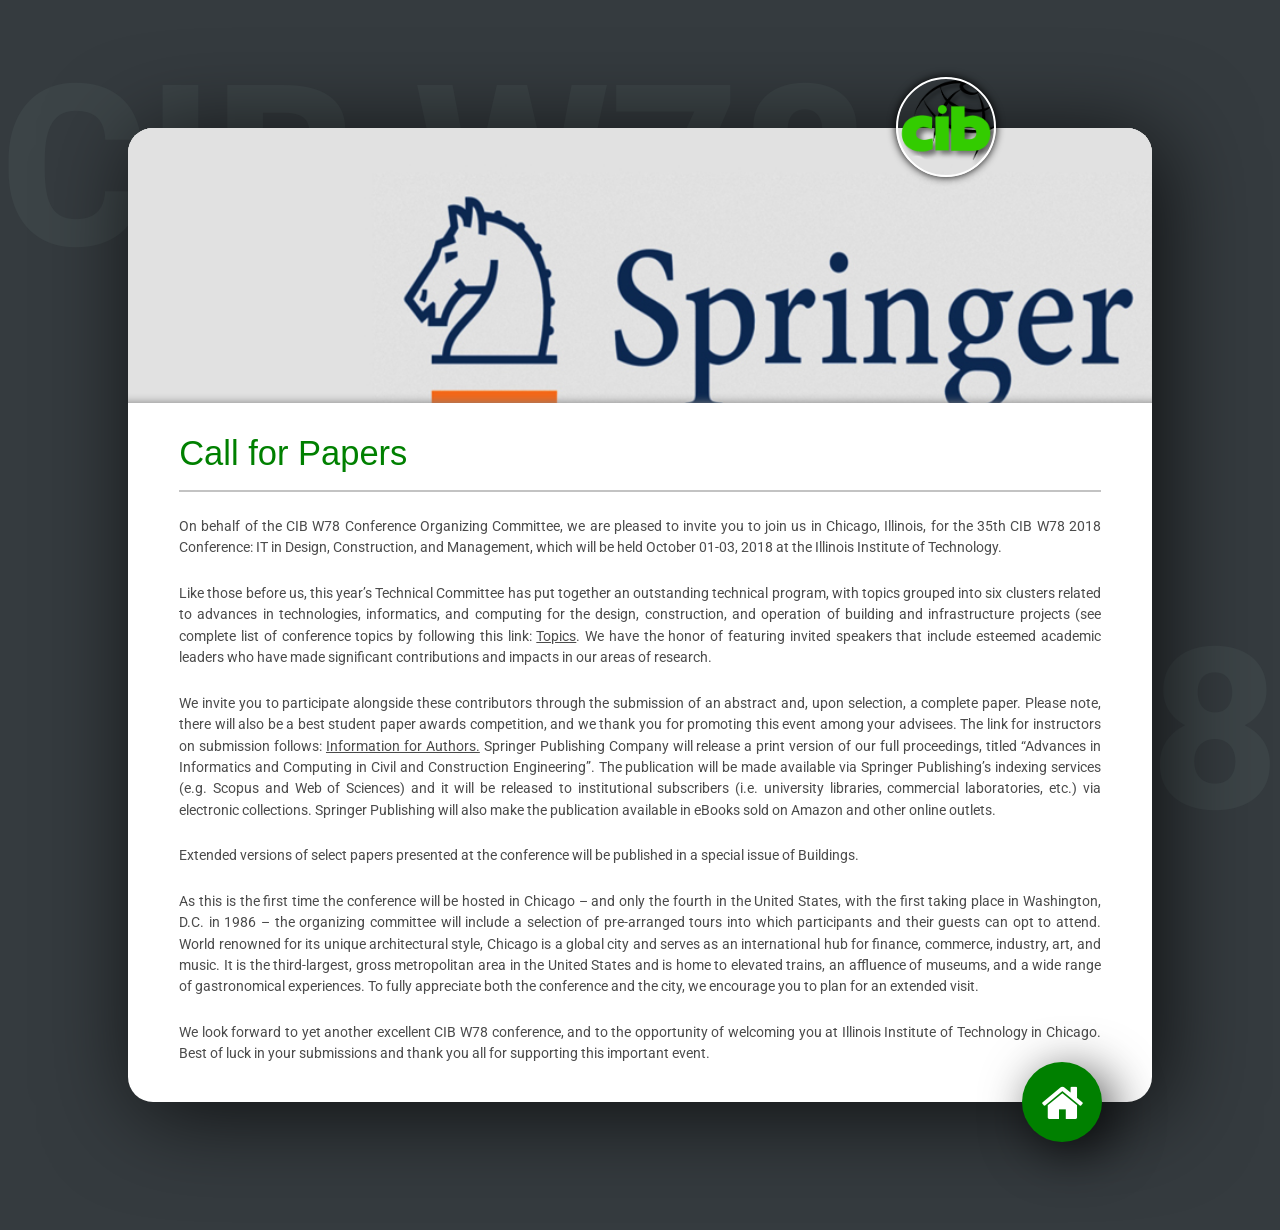
<file: call.html>
<!DOCTYPE html>
<html lang="en">

<head>

    <meta charset="utf-8">
    <meta name="viewport" content="width=device-width, initial-scale=1, shrink-to-fit=no">
    <meta name="description" content="">
    <meta name="author" content="">

    <title>CIB,2018 - Chicago, Illinois</title>

    <!-- Bootstrap core CSS -->
    <link rel="stylesheet" href="https://www.w3schools.com/w3css/4/w3.css">
     <link rel="icon" type="image/gif" href="assets/images/cib_logo.png" />

    <!--<link rel="stylesheet" href="https://maxcdn.bootstrapcdn.com/bootstrap/3.3.7/css/bootstrap.min.css">-->
    <!--<script src="https://ajax.googleapis.com/ajax/libs/jquery/3.2.1/jquery.min.js"></script>-->
    <!--<script src="https://maxcdn.bootstrapcdn.com/bootstrap/3.3.7/js/bootstrap.min.js"></script>-->

    <!-- Custom styles for this template -->
    <link rel="stylesheet" href="https://stackpath.bootstrapcdn.com/font-awesome/4.7.0/css/font-awesome.min.css">
    <link href="assets/css/call.css" rel="stylesheet">

</head>
<body>

<div class="fond"> <span class="s1 w3-animate-left">CIB W78</span><span class="s2 w3-animate-right">2018</span></div>
<div class="card w3-animate-zoom">
<a href="index.html"><div id="profile_pic"></div></a>
<div id="head"> <div id="slideshow"></div></div>

  <div class="left_text text-success"><h1>Call for Papers</h1>

    <div class="separator"></div>
   <div class="w3-animate-bottom">

    <p>On behalf of the CIB W78 Conference Organizing Committee, we are pleased to invite
you to join us in Chicago, Illinois, for the 35th CIB W78 2018 Conference: IT in
Design, Construction, and Management, which will be held October 01-03, 2018 at the
Illinois Institute of Technology.</p>
<p>Like those before us, this year’s Technical Committee has put together an outstanding
technical program, with topics grouped into six clusters related to advances in
technologies, informatics, and computing for the design, construction, and operation of
building and infrastructure projects (see complete list of conference topics by following
this link: <a href="topics.html">Topics</a>. We have the honor of featuring invited speakers that include esteemed
academic leaders who have made significant contributions and impacts in our areas of
research.</p>
<p>We invite you to participate alongside these contributors through the submission of an
abstract and, upon selection, a complete paper. Please note, there will also be a best
student paper awards competition, and we thank you for promoting this event among
your advisees. The link for instructors on submission follows: <a href="Info_author.html">Information for Authors.</a>
Springer Publishing Company will release a print version of our full proceedings, titled
“Advances in Informatics and Computing in Civil and Construction Engineering”. The publication will be made available via Springer Publishing’s
indexing services (e.g. Scopus and Web of Sciences) and it will be released to institutional subscribers (i.e. university
libraries, commercial laboratories, etc.) via electronic collections. Springer Publishing
will also make the publication available in eBooks sold on Amazon and other online
outlets.</p>
<p>Extended versions of select papers presented at the conference will be published in a
special issue of Buildings.</p>
<p>As this is the first time the conference will be hosted in Chicago – and only the fourth in
the United States, with the first taking place in Washington, D.C. in 1986 – the
organizing committee will include a selection of pre-arranged tours into which
participants and their guests can opt to attend. World renowned for its unique
architectural style, Chicago is a global city and serves as an international hub for
finance, commerce, industry, art, and music. It is the third-largest, gross metropolitan
area in the United States and is home to elevated trains, an affluence of museums, and
a wide range of gastronomical experiences. To fully appreciate both the conference and
the city, we encourage you to plan for an extended visit.</p>
<p>We look forward to yet another excellent CIB W78 conference, and to the opportunity of
welcoming you at Illinois Institute of Technology in Chicago. Best of luck in your
submissions and thank you all for supporting this important event.</p>
<br>

</div>
 </div>
  <a href="index.html"><div class="fab"><i class="fa fa-home fa-3x"> </i></div></a>
</div>

</body>
</file>
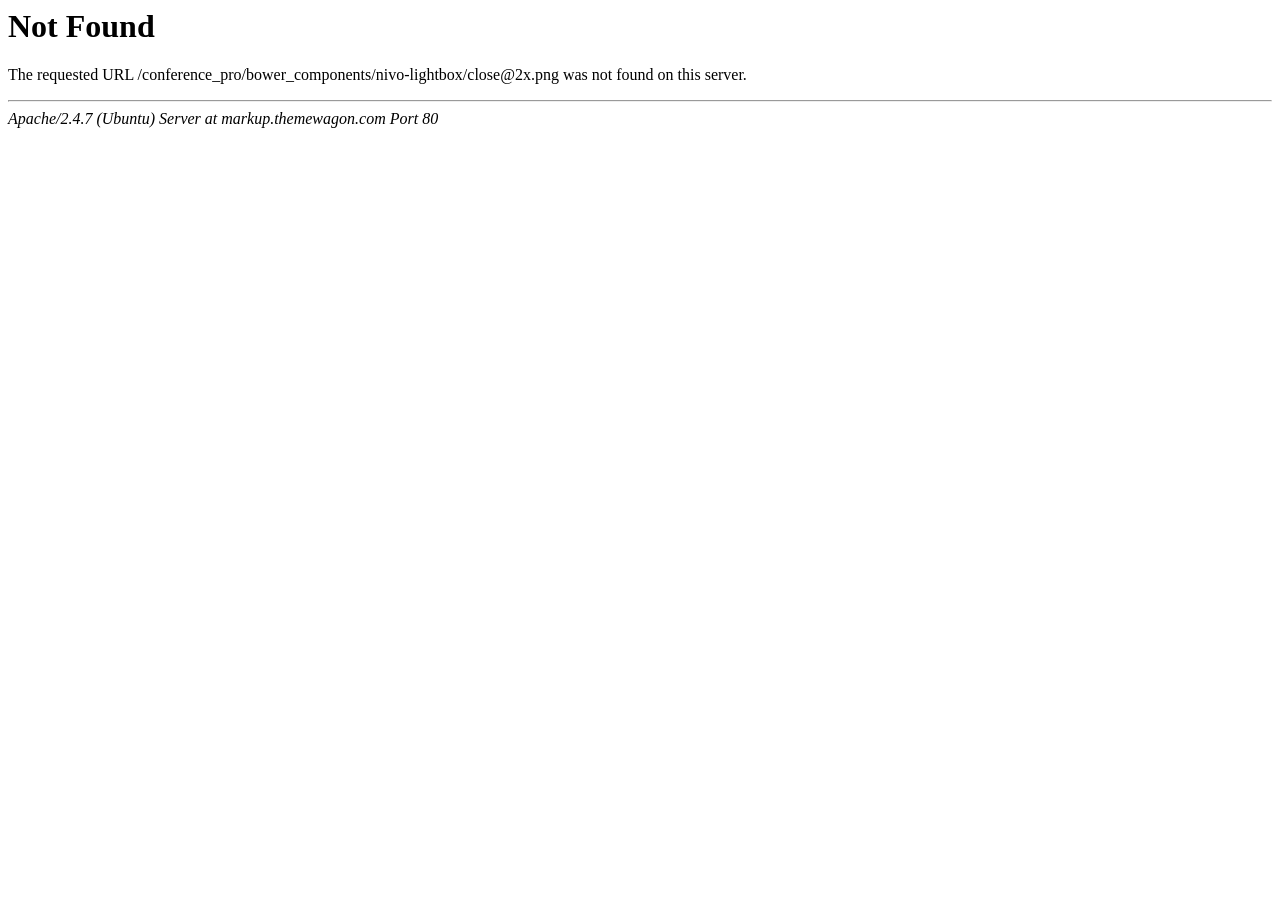
<file: bower_components/nivo-lightbox/close@2x.html>
<!DOCTYPE HTML PUBLIC "-//IETF//DTD HTML 2.0//EN">
<html><head>
<title>404 Not Found</title>
</head><body>
<h1>Not Found</h1>
<p>The requested URL /conference_pro/bower_components/nivo-lightbox/close@2x.png was not found on this server.</p>
<hr>
<address>Apache/2.4.7 (Ubuntu) Server at markup.themewagon.com Port 80</address>
</body></html>
</file>
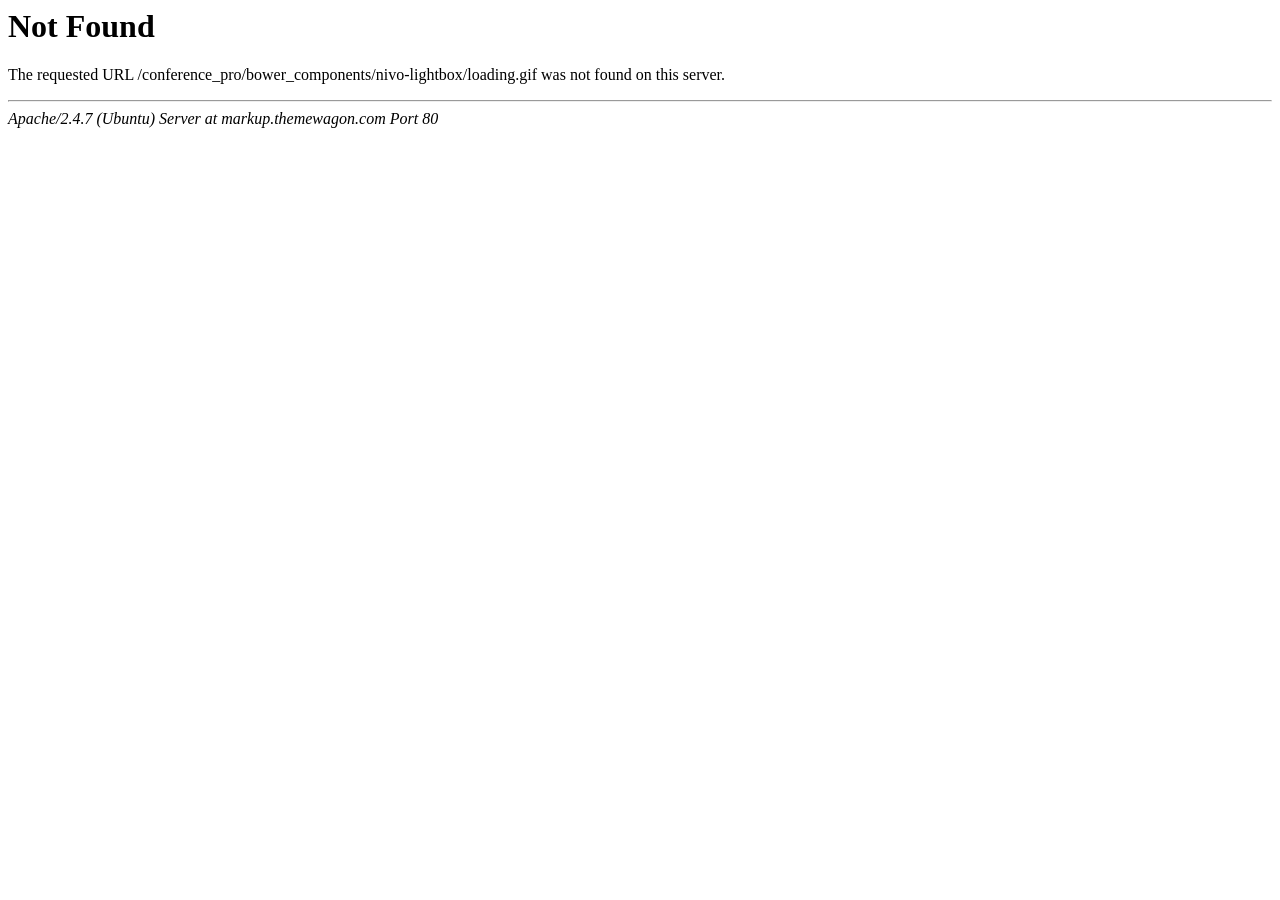
<file: bower_components/nivo-lightbox/loading.html>
<!DOCTYPE HTML PUBLIC "-//IETF//DTD HTML 2.0//EN">
<html><head>
<title>404 Not Found</title>
</head><body>
<h1>Not Found</h1>
<p>The requested URL /conference_pro/bower_components/nivo-lightbox/loading.gif was not found on this server.</p>
<hr>
<address>Apache/2.4.7 (Ubuntu) Server at markup.themewagon.com Port 80</address>
</body></html>
</file>
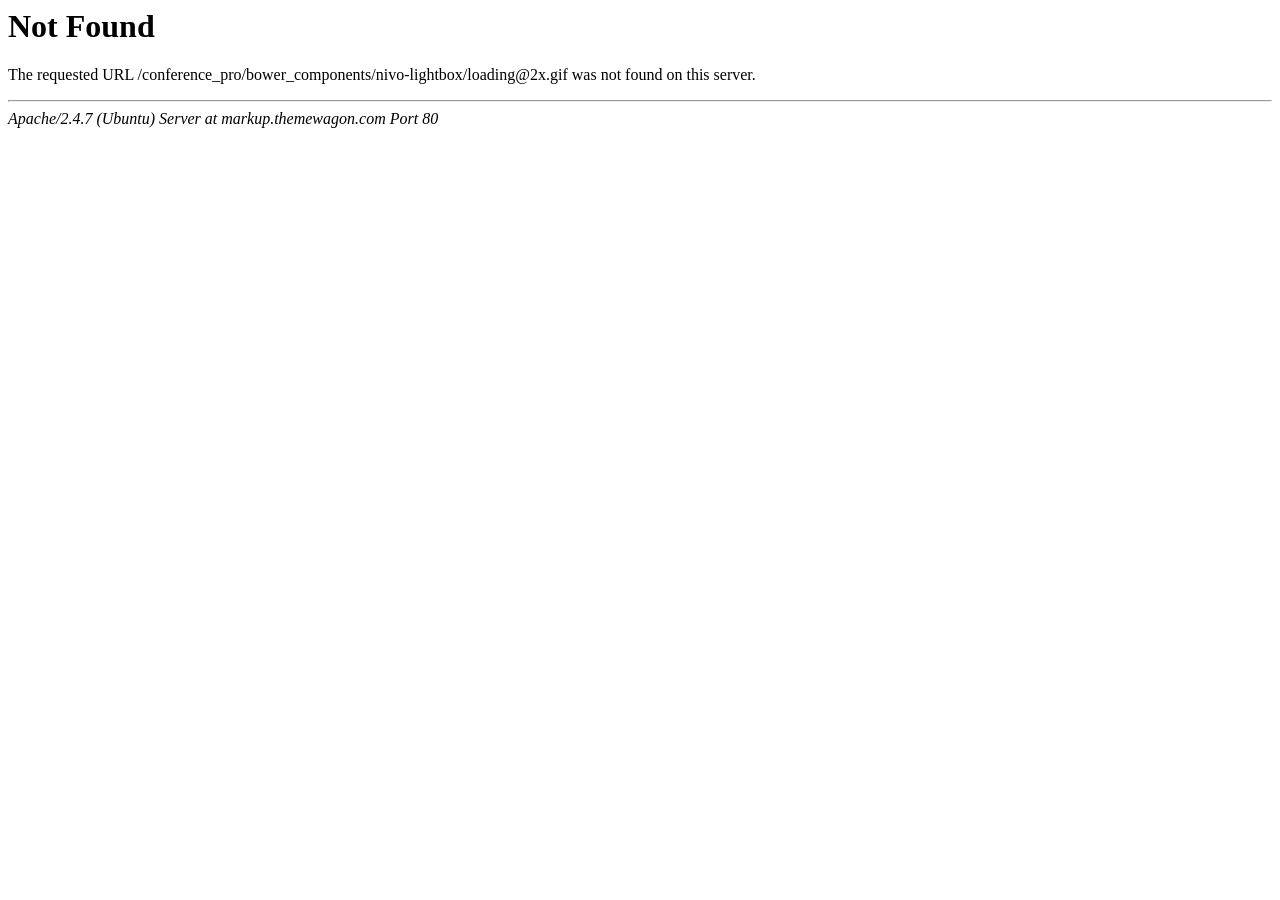
<file: bower_components/nivo-lightbox/loading@2x.html>
<!DOCTYPE HTML PUBLIC "-//IETF//DTD HTML 2.0//EN">
<html><head>
<title>404 Not Found</title>
</head><body>
<h1>Not Found</h1>
<p>The requested URL /conference_pro/bower_components/nivo-lightbox/loading@2x.gif was not found on this server.</p>
<hr>
<address>Apache/2.4.7 (Ubuntu) Server at markup.themewagon.com Port 80</address>
</body></html>
</file>
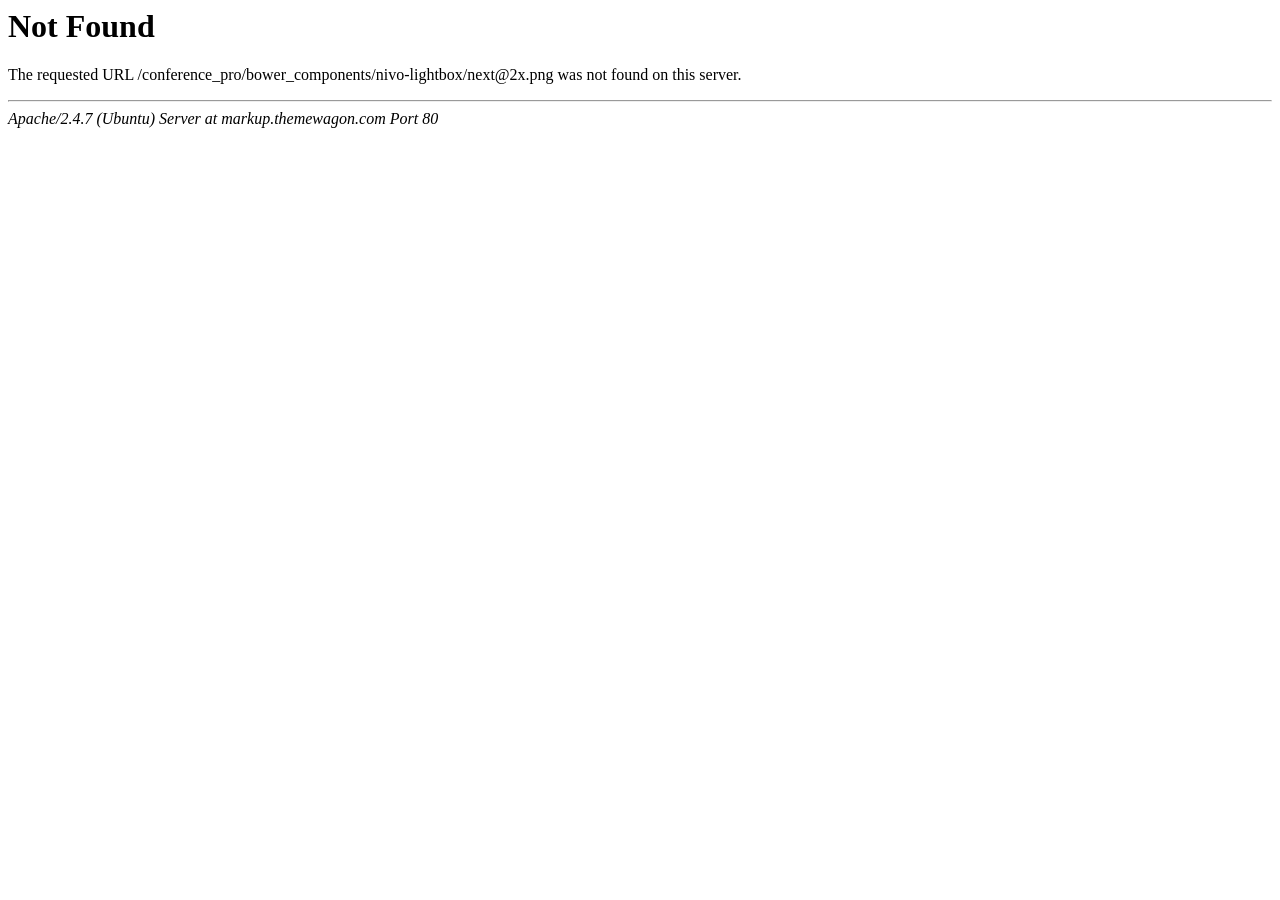
<file: bower_components/nivo-lightbox/next@2x.html>
<!DOCTYPE HTML PUBLIC "-//IETF//DTD HTML 2.0//EN">
<html><head>
<title>404 Not Found</title>
</head><body>
<h1>Not Found</h1>
<p>The requested URL /conference_pro/bower_components/nivo-lightbox/next@2x.png was not found on this server.</p>
<hr>
<address>Apache/2.4.7 (Ubuntu) Server at markup.themewagon.com Port 80</address>
</body></html>
</file>
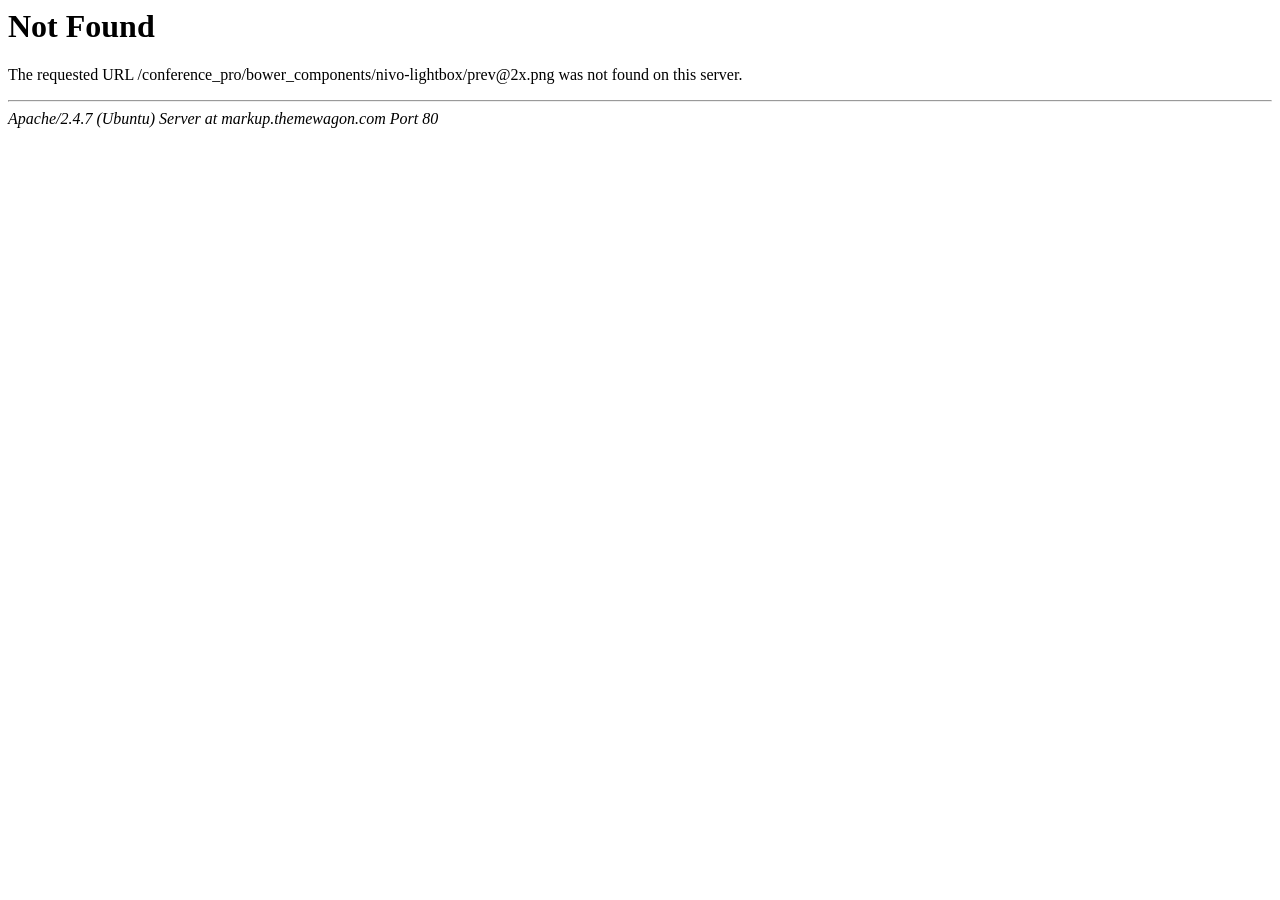
<file: bower_components/nivo-lightbox/prev@2x.html>
<!DOCTYPE HTML PUBLIC "-//IETF//DTD HTML 2.0//EN">
<html><head>
<title>404 Not Found</title>
</head><body>
<h1>Not Found</h1>
<p>The requested URL /conference_pro/bower_components/nivo-lightbox/prev@2x.png was not found on this server.</p>
<hr>
<address>Apache/2.4.7 (Ubuntu) Server at markup.themewagon.com Port 80</address>
</body></html>
</file>
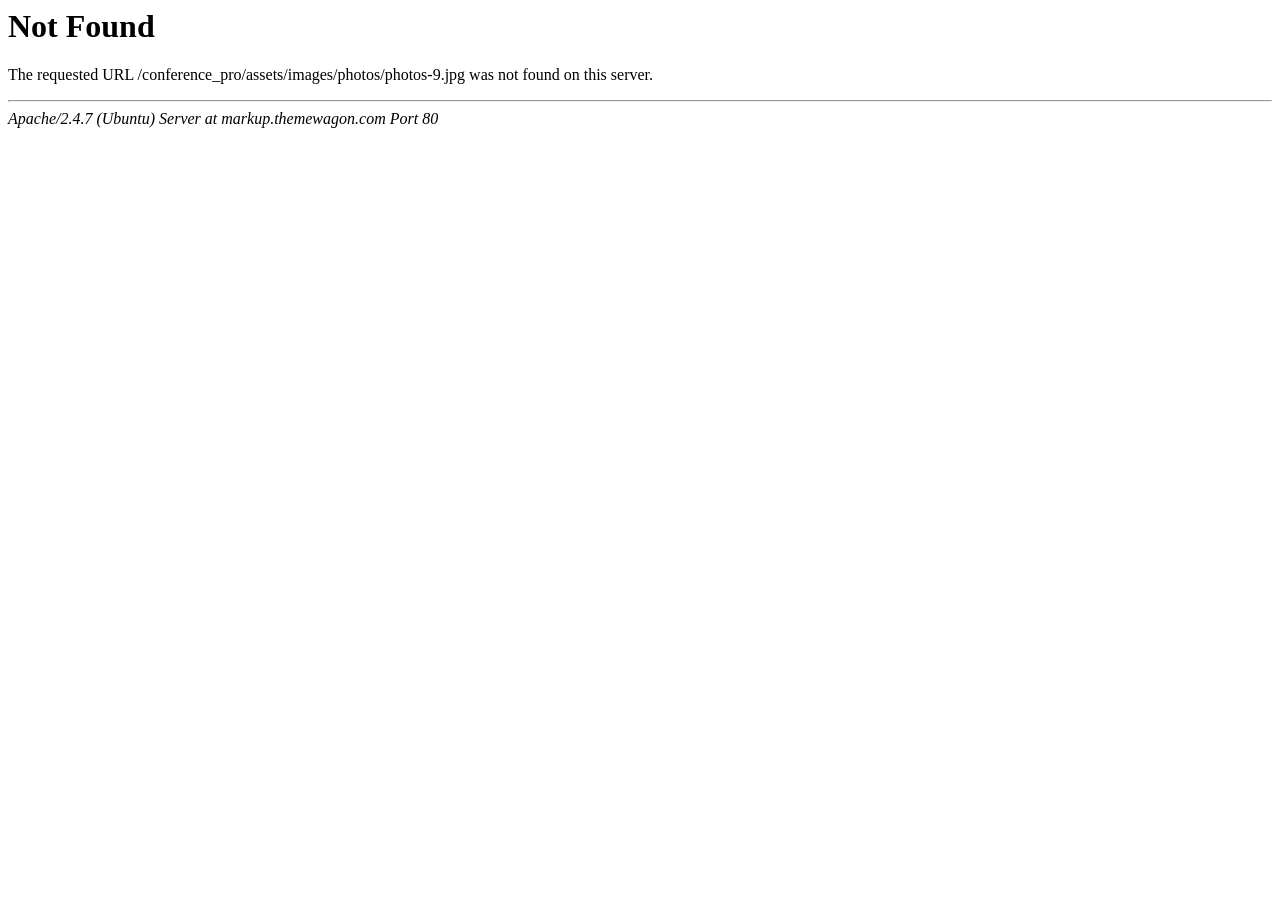
<file: assets/images/photos/photos-9.html>
<!DOCTYPE HTML PUBLIC "-//IETF//DTD HTML 2.0//EN">
<html><head>
<title>404 Not Found</title>
</head><body>
<h1>Not Found</h1>
<p>The requested URL /conference_pro/assets/images/photos/photos-9.jpg was not found on this server.</p>
<hr>
<address>Apache/2.4.7 (Ubuntu) Server at markup.themewagon.com Port 80</address>
</body></html>
</file>
<file: assets/css/call.css>
@import url(https://fonts.googleapis.com/css?family=Roboto);
/*Just the background stuff */
span.s1 {
  position: absolute;
  top: 0;
  font-size: 15rem;
  font-weight: 800;
  text-transform: uppercase;
  color: #3C4447;

}

span.s2 {
  font-weight: 800;
  position: absolute;
  bottom: 0;
  right: 0;
  font-size: 15rem;
  text-transform: uppercase;
  color: #3C4447;

}

/*My hum... body.. yeah.. */
body {
  background-color: #353B3F;
  font-family: "Roboto", sans-serif;

}

/* The card */
.card {
  position: relative;
  height: auto;
  width: 80%;
  margin: 10% auto;
  background-color: #FFF;
  border-radius: 25px;
  -webkit-box-shadow: 10px 10px 93px 0px rgba(0, 0, 0, 0.75);
  -moz-box-shadow: 10px 10px 93px 0px rgba(0, 0, 0, 0.75);
  box-shadow: 10px 10px 93px 0px rgba(0, 0, 0, 0.75);
}

/* Image on the left side */

/*object-fit: cover; */
/*object-position: center; */



.left_text {
  margin-left: 5%;
  width: 90%;
}

h1 {
  padding-top: 15px;
  font-size: 2.3rem;
  color: green;
  padding-bottom: 0px;
}



h2 {
  padding-top: 8px;
  margin-right: 6px;
  text-align: right;
  font-size: 0.8rem;
}

.separator {
  margin-top: 10px;
  border: 1px solid #C3C3C3;
}

p {
  text-align: justify;
  padding-top: 10px;
  font-size: 0.95rem;
  line-height: 150%;
  color: #4B4B4B;
}



h6 {
  position: absolute;
  left: 30px;
  bottom: -55px;
  font-size: 2rem;
  color: #C3C3C3;
}

/* Those futur buttons */
ul {
  margin-left: 250px;
}

li {
  display: inline;
  list-style: none;
  padding-right: 40px;
  color: #7B7B7B;
}

/* Floating action button */
.fab {
  position: absolute;
  right: 50px;
  bottom: -40px;
  box-sizing: border-box;
  padding-top: 18px;
  background-color: green;
  width: 80px;
  height: 80px;
  color: white;
  text-align: center;
  border-radius: 50%;
  -webkit-box-shadow: 10px 10px 50px 0px rgba(0, 0, 0, 0.75);
  -moz-box-shadow: 10px 10px 50px 0px rgba(0, 0, 0, 0.75);
  box-shadow: 10px 10px 50px 0px rgba(0, 0, 0, 0.75);
}

#head {
  width: 100%;
  height: 275px;

  background: url("../images/small_banner.jpg");
  background-position: left top;
  background-size: cover;

  border-radius: 25px 25px 0 0;
  -moz-box-shadow:    inset  0 -10px 10px -10px grey;
-webkit-box-shadow: inset  0 -10px 10px -10px grey;
 box-shadow:        inset  0 -10px 10px -10px grey;
}

#profile_pic {
  width: 100px;
  height: 100px;

  margin-left: 75%;
  margin-top: -5%;

  background: url("../images/cib_logo.png");
  background-position: left top;
  background-size: cover;

  border-radius: 100px;
  border: 2px solid white;
  box-shadow: 0px 0px 8px black;

  position: absolute;
}

@-webkit-keyframes slider {
  0% {
    background: url("../images/banner1.jpg");
  }
  50% {
    background: url("../images/banners2.jpg");
  }
  100% {
    background: url("../images/banner3.jpg");
  }

}


#slideshow {
  background-color: #e1e1e1;
  background: url("../images/banner1.jpg") no-repeat; /* this default image will show where browsers unable to process the [animation] function */
  background-size: cover;
  width: 100%;
  height: 275px;
  border-radius: 25px 25px 0 0;
  /* animation */
  -webkit-animation: slider 10s infinite ease-in-out;
  -webkit-animation-direction: alternate;


  -moz-box-shadow:    inset  0 -10px 10px -10px grey;
-webkit-box-shadow: inset  0 -10px 10px -10px grey;
 box-shadow:        inset  0 -10px 10px -10px grey;
}




@media screen and (max-width: 768px) {
  #wrapper {
    width: 90%;
  margin:1em auto;
  }


  #slideshow {
    width: 100%;
    height: auto;
    background-size: cover;
  }
  #slideshow img {
    max-width: 100%;
    margin: 0 auto;
  }

}
</file>
